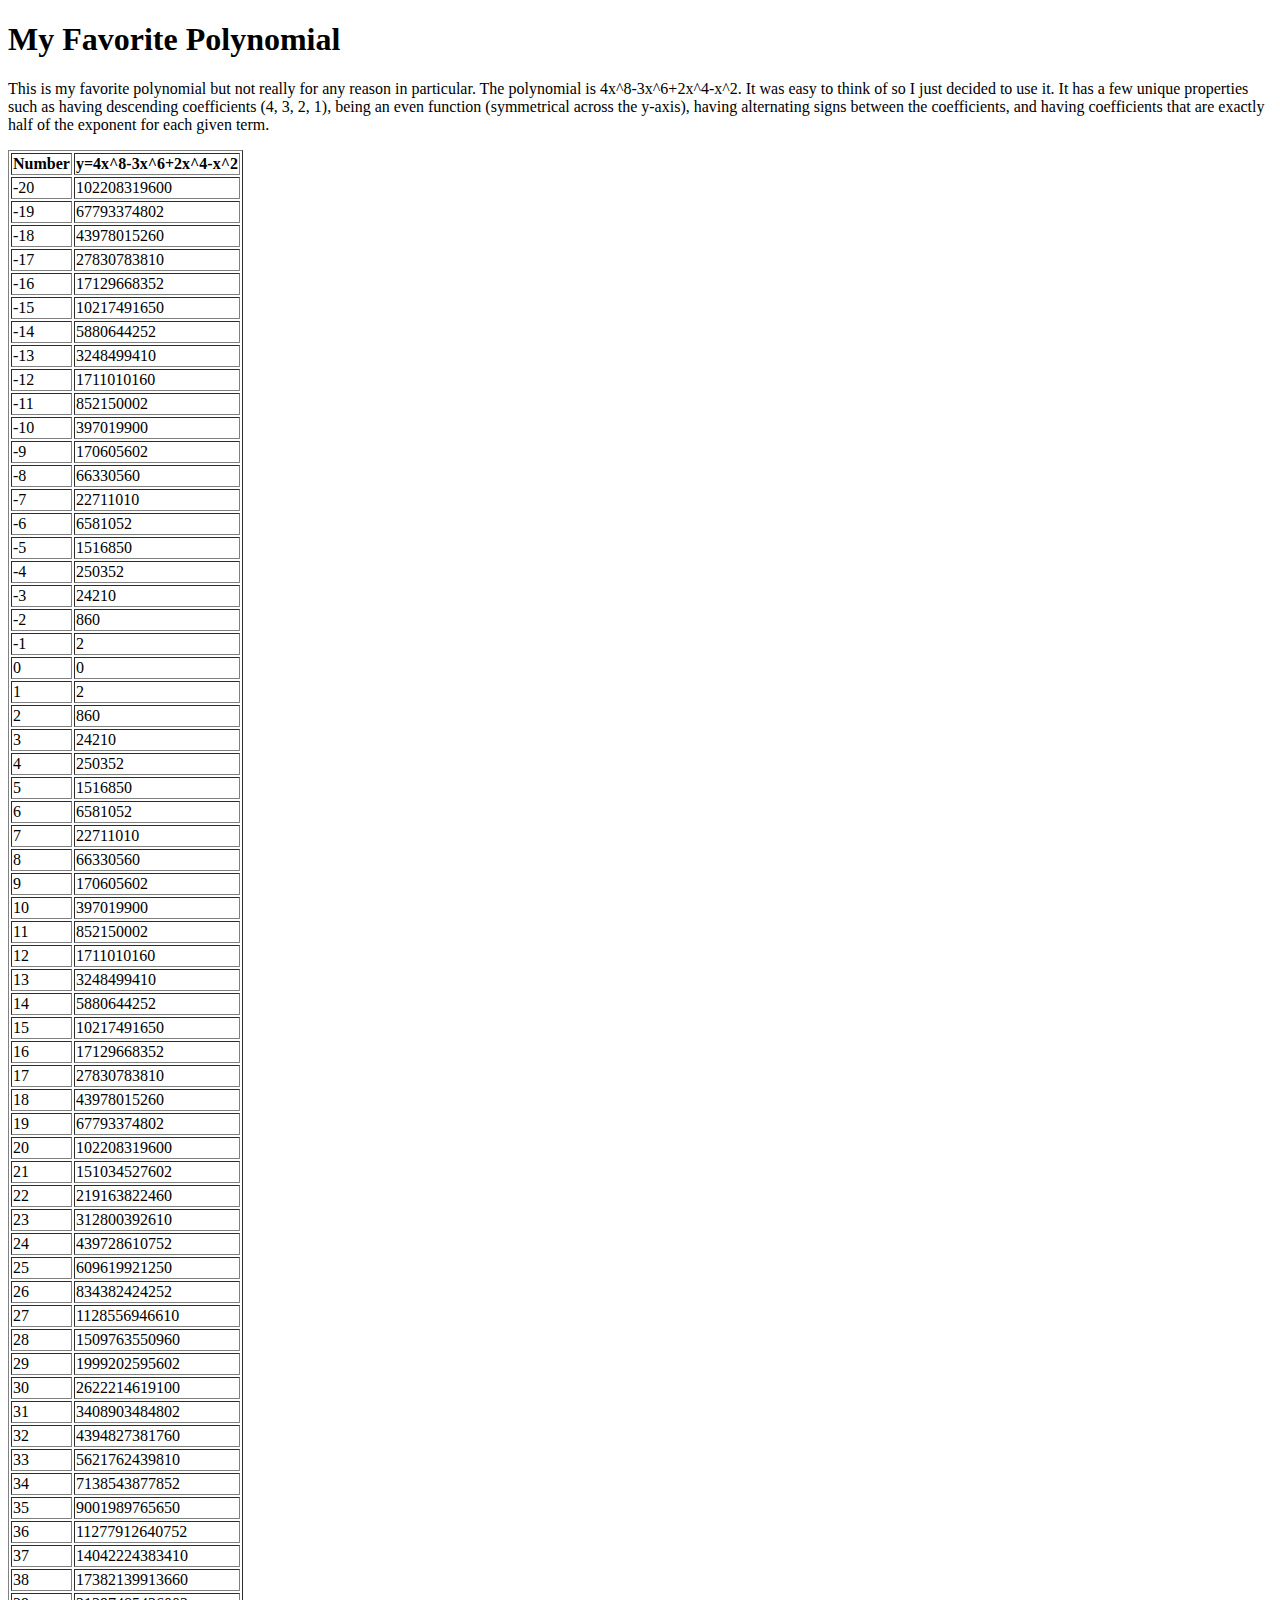
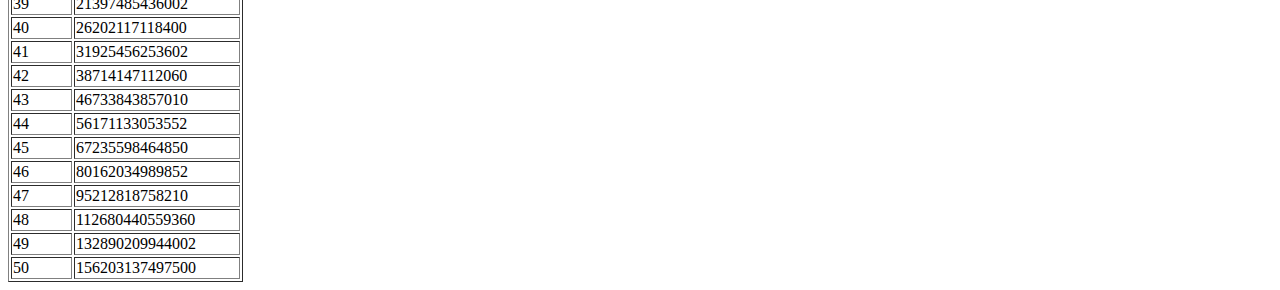
<file: polynomial.html>
<!DOCTYPE html>
<html>
    <head>
        <title>My Favorite Polynomial</title>
    </head>
    <body>
        <h1>My Favorite Polynomial</h1>
        <p>This is my favorite polynomial but not really for any reason in particular. The polynomial is 4x^8-3x^6+2x^4-x^2. It was easy to think of so I just decided to use it. It has a few unique properties such as having descending coefficients (4, 3, 2, 1), being an even function (symmetrical across the y-axis), having alternating signs between the coefficients, and having coefficients that are exactly half of the exponent for each given term.</p>
        <table border="1px">
		<tr><th>Number</th><th>y=4x^8-3x^6+2x^4-x^2</th></tr>
		<tr><td>-20</td><td>102208319600</td></tr>
		<tr><td>-19</td><td>67793374802</td></tr>
		<tr><td>-18</td><td>43978015260</td></tr>
		<tr><td>-17</td><td>27830783810</td></tr>
		<tr><td>-16</td><td>17129668352</td></tr>
		<tr><td>-15</td><td>10217491650</td></tr>
		<tr><td>-14</td><td>5880644252</td></tr>
		<tr><td>-13</td><td>3248499410</td></tr>
		<tr><td>-12</td><td>1711010160</td></tr>
		<tr><td>-11</td><td>852150002</td></tr>
		<tr><td>-10</td><td>397019900</td></tr>
		<tr><td>-9</td><td>170605602</td></tr>
		<tr><td>-8</td><td>66330560</td></tr>
		<tr><td>-7</td><td>22711010</td></tr>
		<tr><td>-6</td><td>6581052</td></tr>
		<tr><td>-5</td><td>1516850</td></tr>
		<tr><td>-4</td><td>250352</td></tr>
		<tr><td>-3</td><td>24210</td></tr>
		<tr><td>-2</td><td>860</td></tr>
		<tr><td>-1</td><td>2</td></tr>
		<tr><td>0</td><td>0</td></tr>
		<tr><td>1</td><td>2</td></tr>
		<tr><td>2</td><td>860</td></tr>
		<tr><td>3</td><td>24210</td></tr>
		<tr><td>4</td><td>250352</td></tr>
		<tr><td>5</td><td>1516850</td></tr>
		<tr><td>6</td><td>6581052</td></tr>
		<tr><td>7</td><td>22711010</td></tr>
		<tr><td>8</td><td>66330560</td></tr>
		<tr><td>9</td><td>170605602</td></tr>
		<tr><td>10</td><td>397019900</td></tr>
		<tr><td>11</td><td>852150002</td></tr>
		<tr><td>12</td><td>1711010160</td></tr>
		<tr><td>13</td><td>3248499410</td></tr>
		<tr><td>14</td><td>5880644252</td></tr>
		<tr><td>15</td><td>10217491650</td></tr>
		<tr><td>16</td><td>17129668352</td></tr>
		<tr><td>17</td><td>27830783810</td></tr>
		<tr><td>18</td><td>43978015260</td></tr>
		<tr><td>19</td><td>67793374802</td></tr>
		<tr><td>20</td><td>102208319600</td></tr>
		<tr><td>21</td><td>151034527602</td></tr>
		<tr><td>22</td><td>219163822460</td></tr>
		<tr><td>23</td><td>312800392610</td></tr>
		<tr><td>24</td><td>439728610752</td></tr>
		<tr><td>25</td><td>609619921250</td></tr>
		<tr><td>26</td><td>834382424252</td></tr>
		<tr><td>27</td><td>1128556946610</td></tr>
		<tr><td>28</td><td>1509763550960</td></tr>
		<tr><td>29</td><td>1999202595602</td></tr>
		<tr><td>30</td><td>2622214619100</td></tr>
		<tr><td>31</td><td>3408903484802</td></tr>
		<tr><td>32</td><td>4394827381760</td></tr>
		<tr><td>33</td><td>5621762439810</td></tr>
		<tr><td>34</td><td>7138543877852</td></tr>
		<tr><td>35</td><td>9001989765650</td></tr>
		<tr><td>36</td><td>11277912640752</td></tr>
		<tr><td>37</td><td>14042224383410</td></tr>
		<tr><td>38</td><td>17382139913660</td></tr>
		<tr><td>39</td><td>21397485436002</td></tr>
		<tr><td>40</td><td>26202117118400</td></tr>
		<tr><td>41</td><td>31925456253602</td></tr>
		<tr><td>42</td><td>38714147112060</td></tr>
		<tr><td>43</td><td>46733843857010</td></tr>
		<tr><td>44</td><td>56171133053552</td></tr>
		<tr><td>45</td><td>67235598464850</td></tr>
		<tr><td>46</td><td>80162034989852</td></tr>
		<tr><td>47</td><td>95212818758210</td></tr>
		<tr><td>48</td><td>112680440559360</td></tr>
		<tr><td>49</td><td>132890209944002</td></tr>
		<tr><td>50</td><td>156203137497500</td></tr>
	</table>
    </body>
</html>
</file>
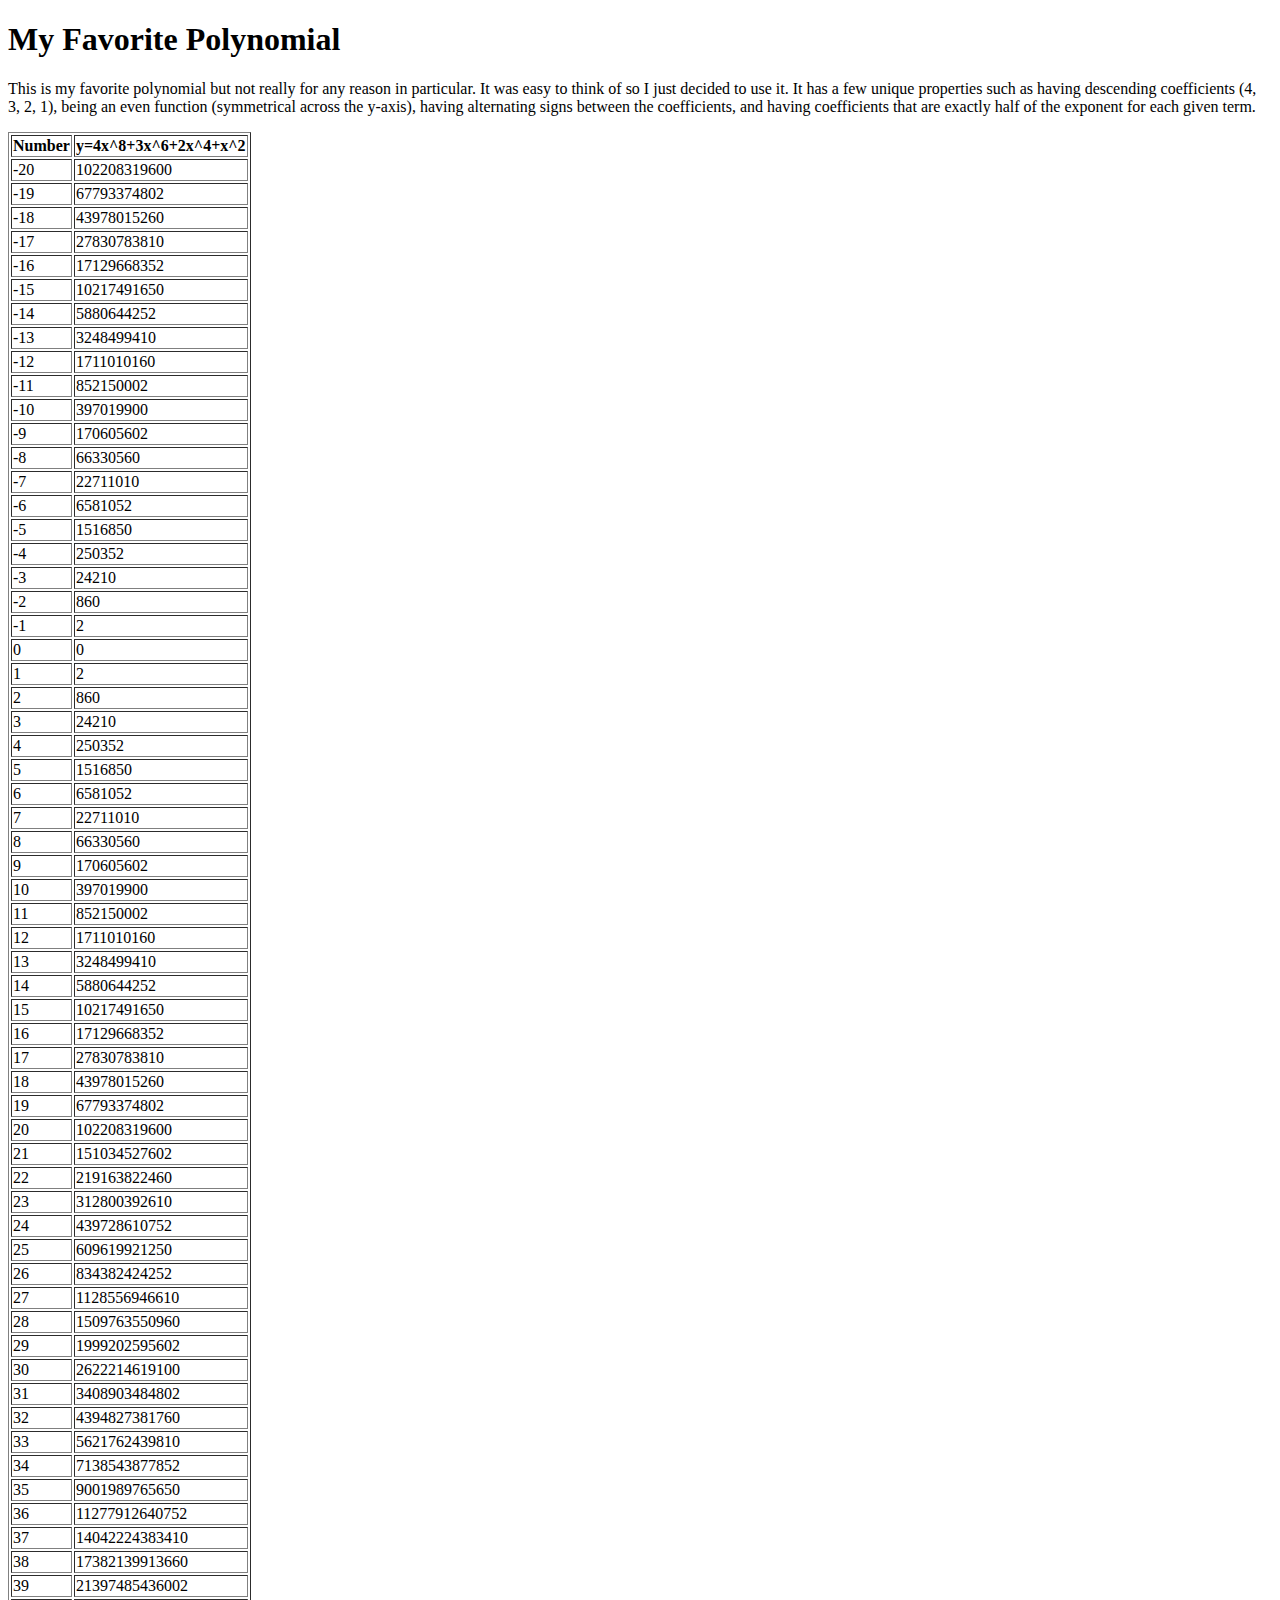
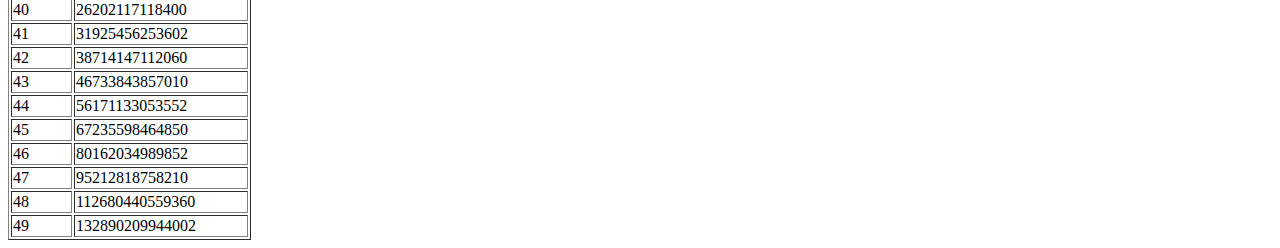
<file: python.html>
<!DOCTYPE html>
<html>
    <head>
        <title>My Favorite Polynomial</title>
    </head>
    <body>
        <h1>My Favorite Polynomial</h1>
        <p>This is my favorite polynomial but not really for any reason in particular. It was easy to think of so I just decided to use it. It has a few unique properties such as having descending coefficients (4, 3, 2, 1), being an even function (symmetrical across the y-axis), having alternating signs between the coefficients, and having coefficients that are exactly half of the exponent for each given term.</p>
        <table border="1px">
		<tr><th>Number</th><th>y=4x^8+3x^6+2x^4+x^2</th></tr>
		<tr><td>-20</td><td>102208319600</td></tr>
		<tr><td>-19</td><td>67793374802</td></tr>
		<tr><td>-18</td><td>43978015260</td></tr>
		<tr><td>-17</td><td>27830783810</td></tr>
		<tr><td>-16</td><td>17129668352</td></tr>
		<tr><td>-15</td><td>10217491650</td></tr>
		<tr><td>-14</td><td>5880644252</td></tr>
		<tr><td>-13</td><td>3248499410</td></tr>
		<tr><td>-12</td><td>1711010160</td></tr>
		<tr><td>-11</td><td>852150002</td></tr>
		<tr><td>-10</td><td>397019900</td></tr>
		<tr><td>-9</td><td>170605602</td></tr>
		<tr><td>-8</td><td>66330560</td></tr>
		<tr><td>-7</td><td>22711010</td></tr>
		<tr><td>-6</td><td>6581052</td></tr>
		<tr><td>-5</td><td>1516850</td></tr>
		<tr><td>-4</td><td>250352</td></tr>
		<tr><td>-3</td><td>24210</td></tr>
		<tr><td>-2</td><td>860</td></tr>
		<tr><td>-1</td><td>2</td></tr>
		<tr><td>0</td><td>0</td></tr>
		<tr><td>1</td><td>2</td></tr>
		<tr><td>2</td><td>860</td></tr>
		<tr><td>3</td><td>24210</td></tr>
		<tr><td>4</td><td>250352</td></tr>
		<tr><td>5</td><td>1516850</td></tr>
		<tr><td>6</td><td>6581052</td></tr>
		<tr><td>7</td><td>22711010</td></tr>
		<tr><td>8</td><td>66330560</td></tr>
		<tr><td>9</td><td>170605602</td></tr>
		<tr><td>10</td><td>397019900</td></tr>
		<tr><td>11</td><td>852150002</td></tr>
		<tr><td>12</td><td>1711010160</td></tr>
		<tr><td>13</td><td>3248499410</td></tr>
		<tr><td>14</td><td>5880644252</td></tr>
		<tr><td>15</td><td>10217491650</td></tr>
		<tr><td>16</td><td>17129668352</td></tr>
		<tr><td>17</td><td>27830783810</td></tr>
		<tr><td>18</td><td>43978015260</td></tr>
		<tr><td>19</td><td>67793374802</td></tr>
		<tr><td>20</td><td>102208319600</td></tr>
		<tr><td>21</td><td>151034527602</td></tr>
		<tr><td>22</td><td>219163822460</td></tr>
		<tr><td>23</td><td>312800392610</td></tr>
		<tr><td>24</td><td>439728610752</td></tr>
		<tr><td>25</td><td>609619921250</td></tr>
		<tr><td>26</td><td>834382424252</td></tr>
		<tr><td>27</td><td>1128556946610</td></tr>
		<tr><td>28</td><td>1509763550960</td></tr>
		<tr><td>29</td><td>1999202595602</td></tr>
		<tr><td>30</td><td>2622214619100</td></tr>
		<tr><td>31</td><td>3408903484802</td></tr>
		<tr><td>32</td><td>4394827381760</td></tr>
		<tr><td>33</td><td>5621762439810</td></tr>
		<tr><td>34</td><td>7138543877852</td></tr>
		<tr><td>35</td><td>9001989765650</td></tr>
		<tr><td>36</td><td>11277912640752</td></tr>
		<tr><td>37</td><td>14042224383410</td></tr>
		<tr><td>38</td><td>17382139913660</td></tr>
		<tr><td>39</td><td>21397485436002</td></tr>
		<tr><td>40</td><td>26202117118400</td></tr>
		<tr><td>41</td><td>31925456253602</td></tr>
		<tr><td>42</td><td>38714147112060</td></tr>
		<tr><td>43</td><td>46733843857010</td></tr>
		<tr><td>44</td><td>56171133053552</td></tr>
		<tr><td>45</td><td>67235598464850</td></tr>
		<tr><td>46</td><td>80162034989852</td></tr>
		<tr><td>47</td><td>95212818758210</td></tr>
		<tr><td>48</td><td>112680440559360</td></tr>
		<tr><td>49</td><td>132890209944002</td></tr>
	</table>
    </body>
</html>
</file>
